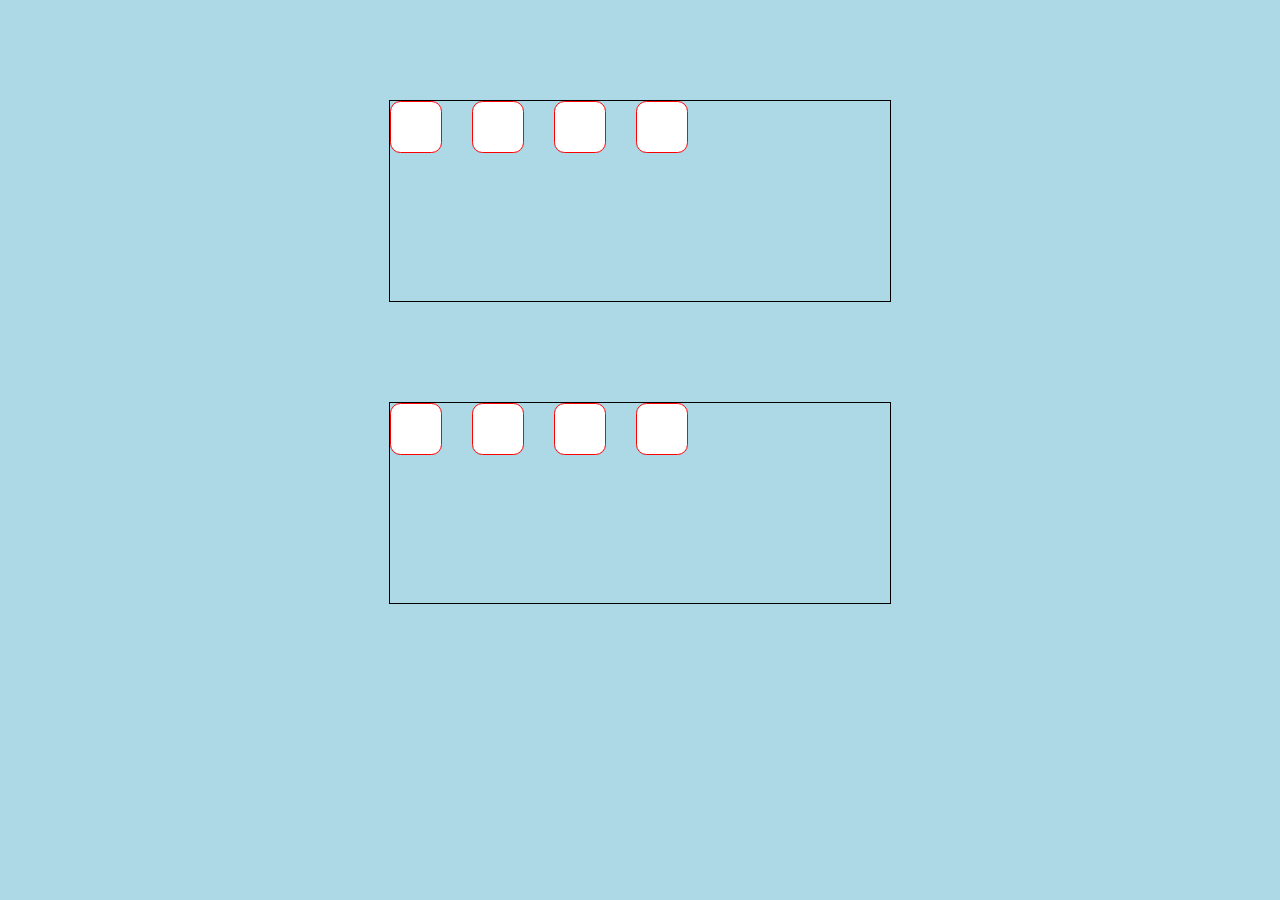
<file: spinning chips/index.html>
<!DOCTYPE html>
<html >
<head>
  <meta charset="UTF-8">
  <title>BSD code tricks - 01</title>




  <link rel="stylesheet" href="css/style.css">




</head>

<body>

  <div class="container">
    <div 1></div>

    <div 2></div>
    <div 3></div>
    <div></div>

  </div>
  <div class="container">
    <div 1></div>

    <div 2></div>
    <div 3></div>
    <div></div>

  </div>




</body>
</html>
</file>
<file: spinning chips/css/style.css>
body {
  background: lightblue;
}
.container {
  margin: 100px auto 0;
   height:200px;
   width:500px;
   border: 1px solid black;

  
}

.container > div {
  background: white;
  border-radius: 20%;
   float: left;
  height: 50px;
  margin-right: 30px;
  width: 50px;
  border: 1px solid red;
}

.container > div {
  animation: run 3s 5, hop 2s 3;

}

.container > div:nth-child(1) {
  animation-delay: 1.2s;
  
}
.container > div:nth-child(2) {
  animation-delay: 3.2s;
  
}
.container > div:nth-child(3) {
  animation-delay: 3.2s;
}
.container > div:nth-child(4) {
  animation-delay: 2.2s;
   
}

@keyframes hop {
  0%   { margin-top: 0; 

  border-radius: 50%;
  border: 6px dotted black;}
  
  30% { 
    margin-top: -30px;
  transform: rotate(180deg);

  }
  
  100% { margin-top: 0; 

  border-radius: 50%;
  border: 6px dotted black;}
}

@keyframes run {
  0%   { background: red;  }
  
  30% { 

    background: blue;
  }
  
  100% { 
  background: red;

}
</file>
